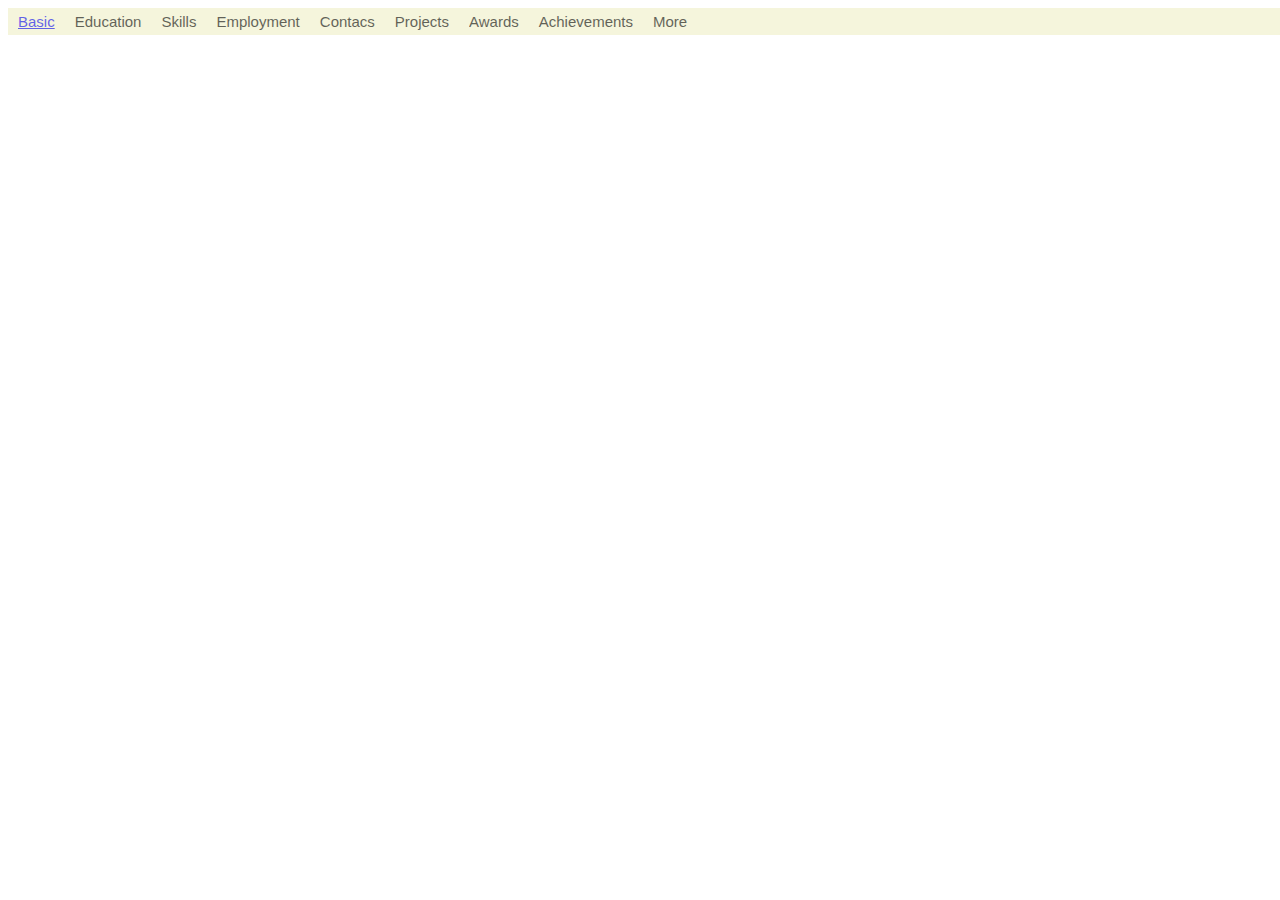
<file: views/index.html>
<html>
        <head>
            <title>
                infoBox
            </title>
            <link rel="stylesheet" href="css/infobox.css" type="text/css">

            <script src="scripts/jquery.min.js"></script>
            <script src="scripts/controller.js"></script>

        </head>
        <body>
            <div id="outer">
                <div class="header" id="header" >

                </div>
                <div class="formContainer" id="formContainer">
                    <div class="allForms" align="center"    >
                        <div class="formsName" id="formsName" >
                            <div class="fname" id="basic"><a href="#" onclick="showBasicForm()">Basic</a></div>
                            <div class="fname" id="education">Education </div>
                            <div class="fname" id="skills">Skills </div>
                            <div class="fname" id="employment">Employment </div>
                            <div class="fname" id="contacts">Contacs </div>
                            <div class="fname" id="projects"> Projects</div>
                            <div class="fname" id="awards">Awards </div>
                            <div class="fname" id="achievements">Achievements </div>
                            <div class="fname" id="more">More</div>

                        </div>
                        <div class="formsBody" id="FormsBody">
                            <div class="basicForm" id="basicForm" >
                            <div class="formHeader"> Basic Details</div>

                            <div  class="tablestu">
                            <table >
                            <tr>
                            <td Style="font-size:18px" class="auto-style3">First Name :</td>
                            <td>&nbsp <input type="text" id="t1" /></td>
                            </tr>
                            <tr>
                            <td Style="font-size:18px" class="auto-style3">Middle Name :</td>
                            <td>&nbsp; <input type="text" id="t2" /></td>
                            </tr>
                            <tr>
                            <td Style="font-size:18px" class="auto-style3">Last Name :</td>
                            <td>&nbsp; <input type="text" id="t3" /></td>
                            </tr>
                            <tr>
                            <td Style="font-size:18px" class="auto-style3">Date of Birth :</td>
                            <td>&nbsp; <input type="datetime-local" /> </td>
                            </tr>
                            <tr>
                            <td Style="font-size:18px" class="auto-style3">Nick Name :</td>
                            <td>&nbsp; <input type="text" id="Text1" /></td>
                            </tr>
                            <tr>
                            <td Style="font-size:18px" class="auto-style3">Marntial State :</td>
                            <td>&nbsp;<input type="radio"  name="m"/>Married <input type="radio" name="m" />Umarried</td>
             </tr>
         </table> 
         <br /><br />
         <button id="save"><strong>Save</a></strong></button>                        
         <button id="clear"><strong>Clear</a></strong></button>
     </div>



                            </div>
                        </div>
                    </div>
                </div>

            </div>
            <div id="serverdata">

            </div>
        </body>
    </html>
</file>
<file: views/css/infobox.css>
.fname{
    //background-color: cornsilk;
    float: left;
    align-content: center;
    margin-left: 10px;
    margin-top: 5px;
    margin-bottom: 5px;
    margin-right: 10px;
    font-family:sans-serif;
    font-size: 15px;
    opacity: .6;
}

.fname:hover{
    background-color: burlywood;
    animation-fill-mode: backwards;
    border-bottom-style: groove;
    opacity:1;
    
}

.fname::selection{
   background-color: red;
}
.fname:{
    background-color: aqua;
    opacity: .1;
}
.formsName{
    position:absolute;
    background-color:beige;
    border-width: thin;
    border-bottom-color: aqua;
    width:100%;
    //vertical-align: middle;
}

.allForms{
    width:inherit;
    
}
.formsBody{
  
}

.basicForm{
    display: none;
    position: relative;
    width: inherit;
    top:50px;
}

.formHeader{
    font-size:20px;
    color:dimgray;
    text-align:center;
    position: relative;
    top: 50px;
}

.tablestu{
    align-content: center;
    position: relative;
    margin-top: 60px;
    align-items: center;
    width:100%;
}

.formContainer{
    width: inherit;
}

.outer{
    width: inherit;
    
}
</file>
